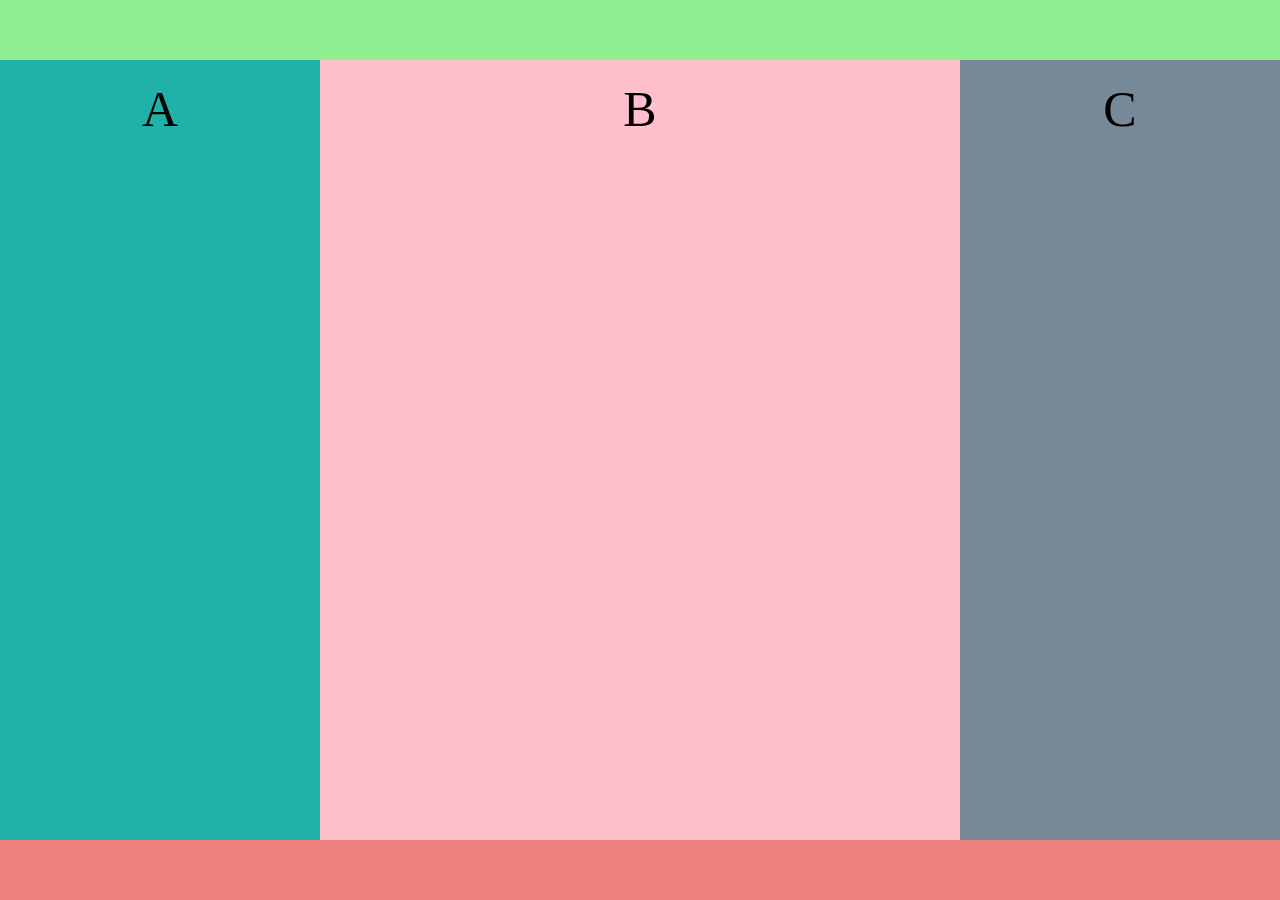
<file: Flexbox/index.html>
<!DOCTYPE html>
<html lang="en">
<head>
    <meta charset="UTF-8">
    <meta name="viewport" content="width=device-width, initial-scale=1.0">
    <title>Document</title>
    <link rel="stylesheet" href="style.css">
</head>
<body>
    <header></header>
    <section>
        <article class="box left">A</article>
        <article class="box center">B</article>
        <article class="box right">C</article>
    </section>
    <footer></footer>
</body>
</html>
</file>
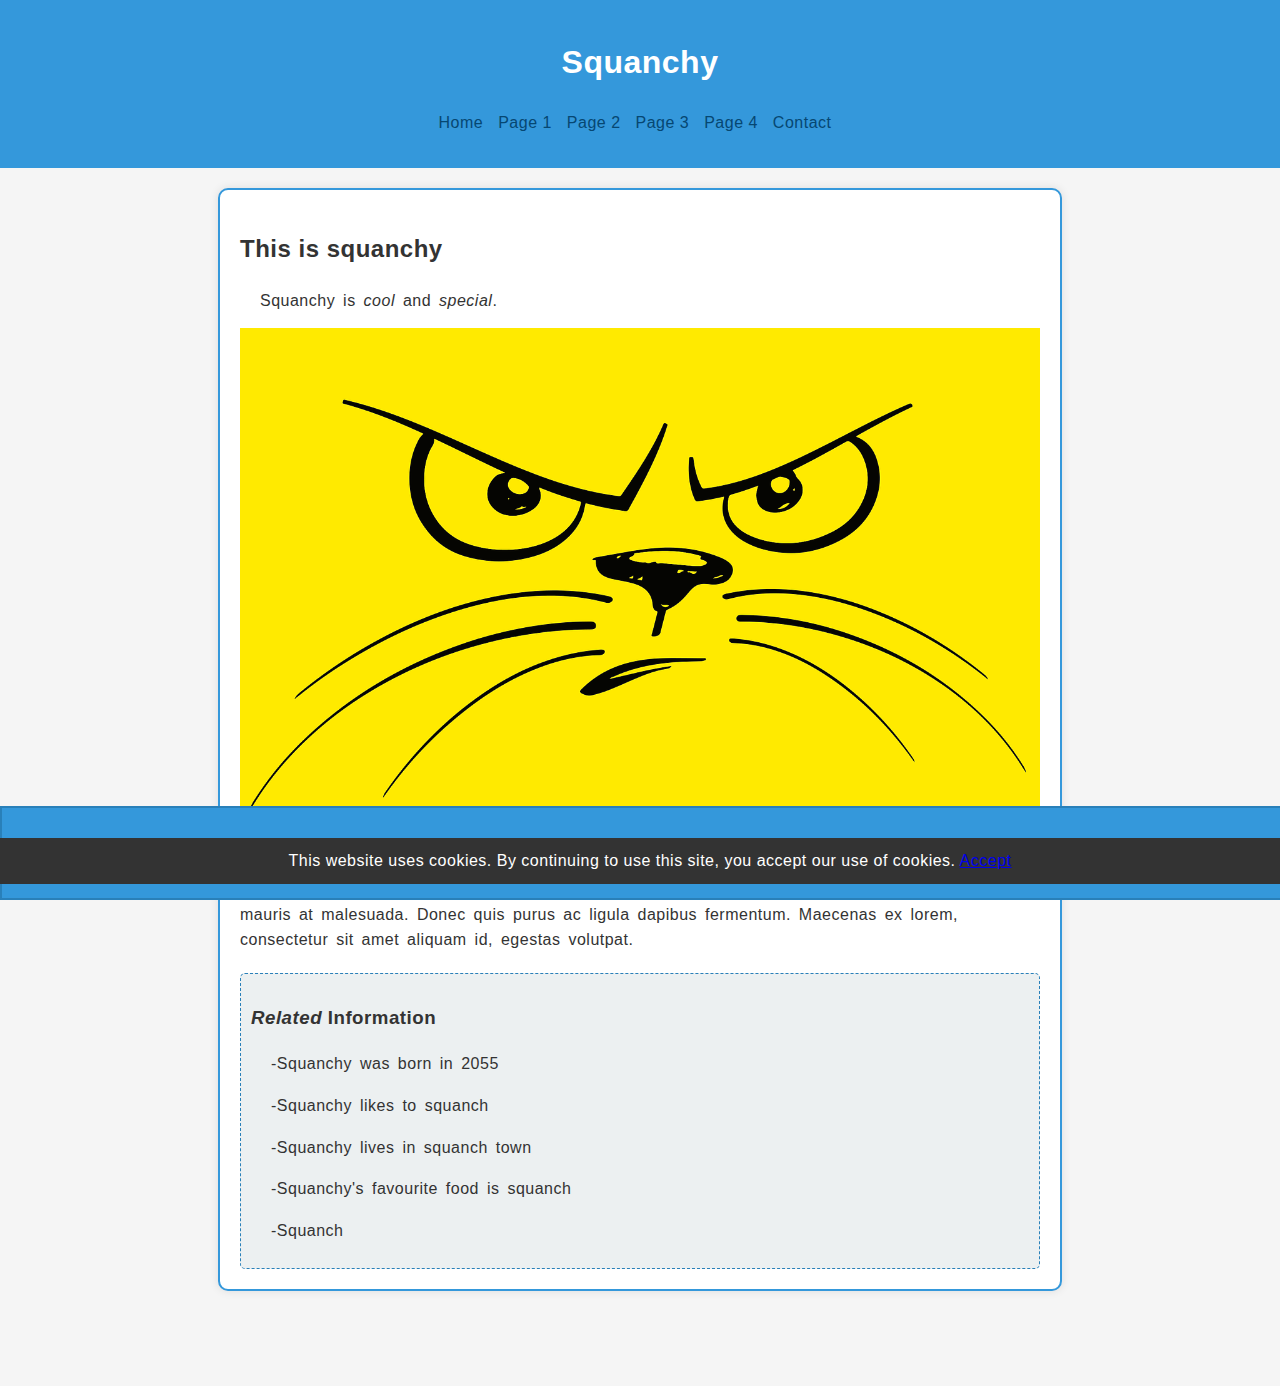
<file: WebMarkupRetake/index.html>
<!DOCTYPE html>
<html lang="en">
<head>
	<meta charset="UTF-8">
	<meta name="viewport" content="width=device-width, initial-scale=1.0">
	<meta name="author" content="Casper SG">
	<link rel="stylesheet" href="style.css">
	<title>Squanchy</title>
</head>
<body>

	<header>
		<h1>Squanchy</h1>
		<nav>
			<ul>
				<li><a href="index.html">Home</a></li>
				<li><a href="detail1.html">Page 1</a></li>
				<li><a href="detail2.html">Page 2</a></li>
				<li><a href="detail3.html">Page 3</a></li>
				<li><a href="detail4.html">Page 4</a></li>
				<li><a href="contact.html">Contact</a></li>
			</ul>
		</nav>
	</header>

	<main>
		<article>
			<h2>This is squanchy</h2>
			<p>Squanchy is <em>cool</em> and <em> special</em>.</p>
			<img src="cat_cool.png" alt="Cartoon drawing of a cat">
			<p>Lorem ipsum dolor sit amet, consectetur adipiscing elit. Nullam viverra ultrices justo, non pulvinar velit iaculis a. Praesent eros quam, porta et cursus quis, sollicitudin nec sem. Donec accumsan at mauris at malesuada. Donec quis purus ac ligula dapibus fermentum. Maecenas ex lorem, consectetur sit amet aliquam id, egestas volutpat.</p>

			<aside>
				<h3><em>Related</em> Information</h3>
				<p>-Squanchy was born in 2055 </p>
                <p>-Squanchy likes to squanch </p>
                <p>-Squanchy lives in squanch town</p>
                <p>-Squanchy's favourite food is squanch</p>
                <p>-Squanch</p>
			</aside>
		</article>
	</main>

	<footer>
		<p>&copy; 2024 Squanchy. All rights reserved.</p>
	</footer>
	
	<p id="cookies-accepted" class="cookies-message">
        This website uses cookies. By continuing to use this site, you accept our use of cookies.
        <a href="#cookies-accepted">Accept</a>
    </p>

</body>
</html>
</file>
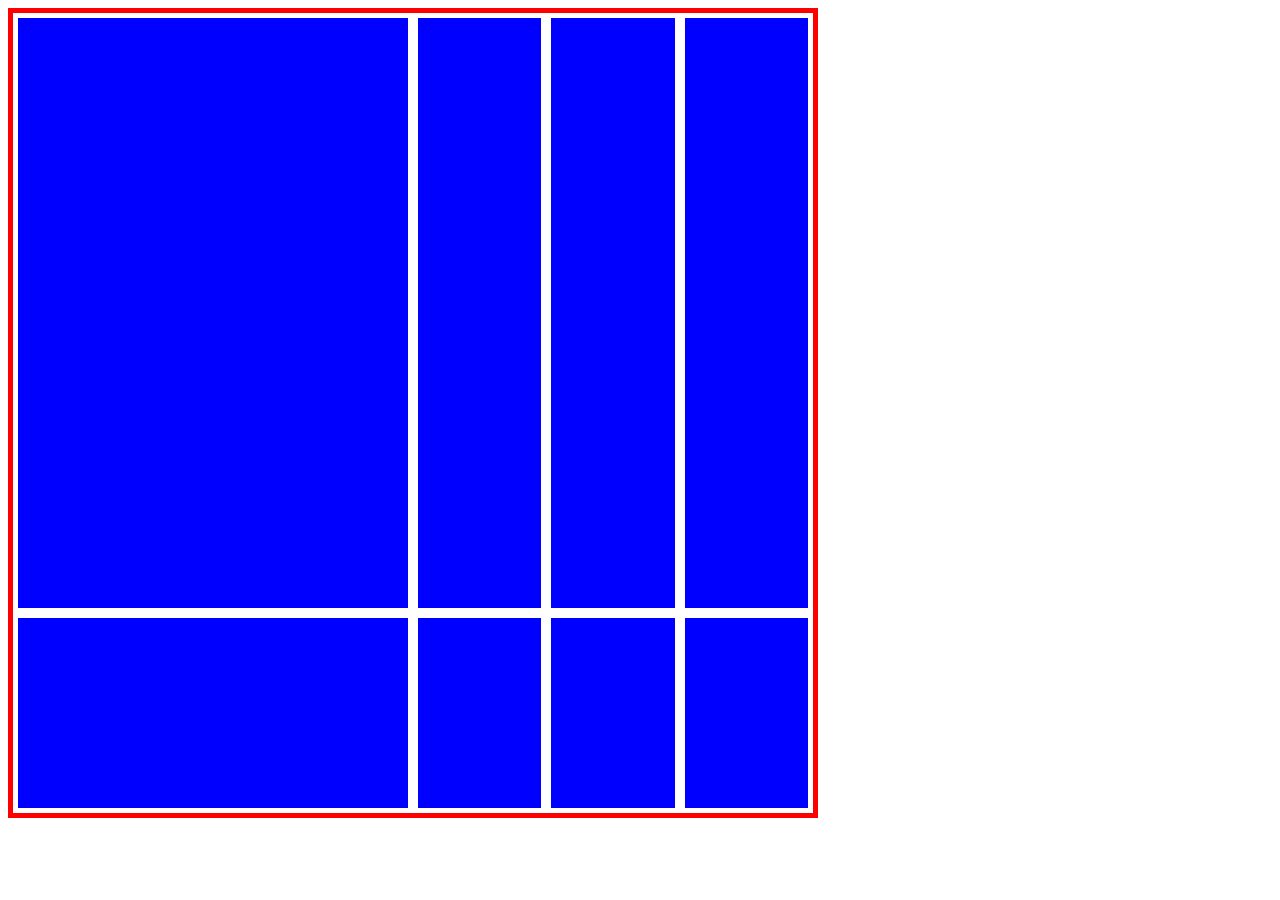
<file: Flexbox/grid/index.html>
<!DOCTYPE html>
<html lang="en">
<head>
    <meta charset="UTF-8">
    <meta name="viewport" content="width=device-width, initial-scale=1.0">
    <title>Document</title>
    <link rel="stylesheet" href="style.css">
</head>
<body>
    <section>
        <article></article>
        <article></article>
        <article></article>
        <article></article>
        <article></article>
        <article></article>
        <article></article>
        <article></article>
    </section>
    
</body>
</html>
</file>
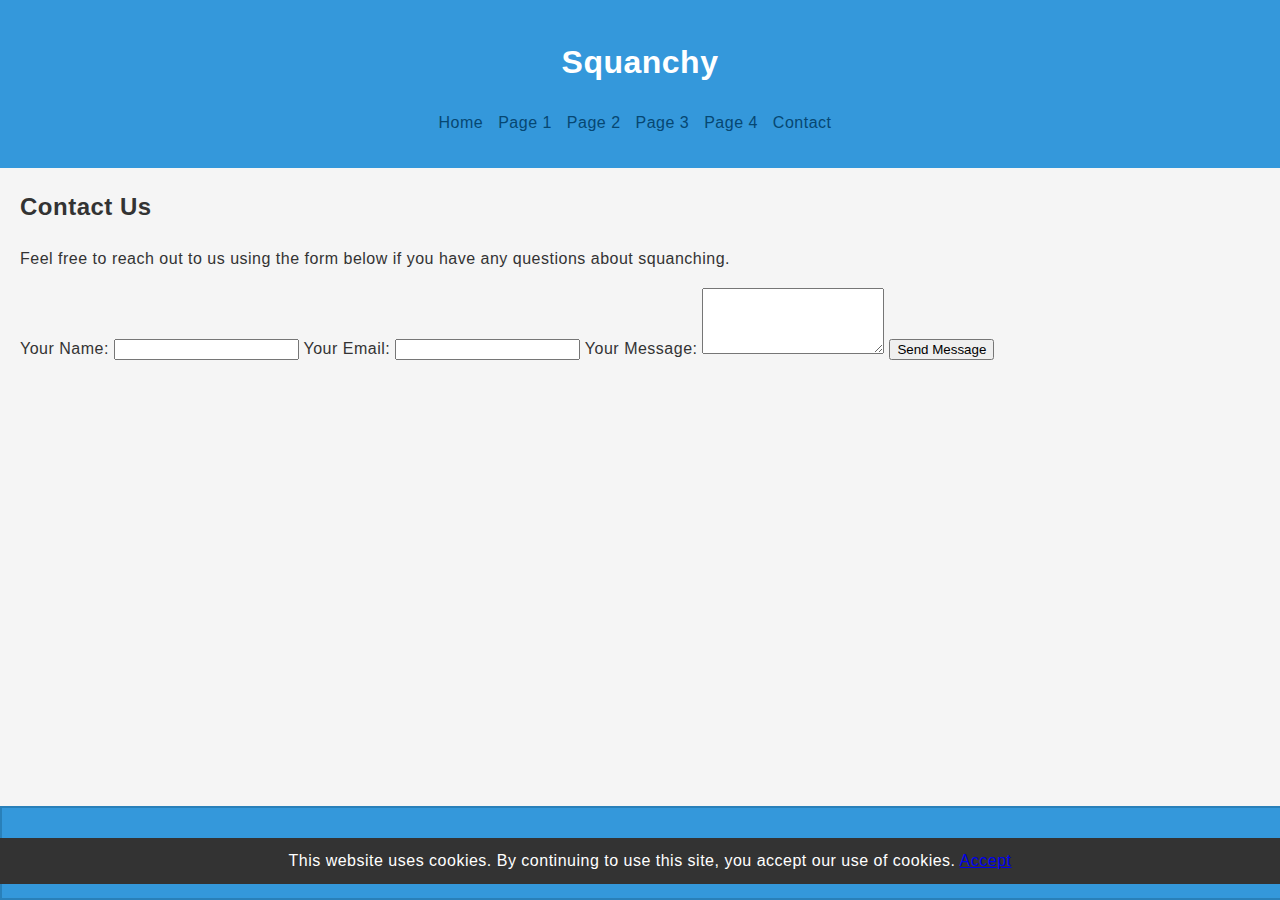
<file: WebMarkupRetake/contact.html>
<!DOCTYPE html>
<html lang="en">
<head>
    <meta charset="UTF-8">
    <meta name="viewport" content="width=device-width, initial-scale=1.0">
    <meta name="author" content="Casper SG">
    <link rel="stylesheet" href="style.css">
    <title>Squanchy</title>
</head>
<body>

    <header>
        <h1>Squanchy</h1>
        <nav>
            <ul>
                <li><a href="index.html">Home</a></li>
                <li><a href="detail1.html">Page 1</a></li>
                <li><a href="detail2.html">Page 2</a></li>
                <li><a href="detail3.html">Page 3</a></li>
                <li><a href="detail4.html">Page 4</a></li>
                <li><a href="contact.html">Contact</a></li>
            </ul>
        </nav>
    </header>

    <main>
        <section>
            <h2>Contact Us</h2>
            <p>Feel free to reach out to us using the form below if you have any questions about squanching.</p>

            <form action="#" method="post">
                <label for="name">Your Name:</label>
                <input type="text" id="name" name="name" required>

                <label for="email">Your Email:</label>
                <input type="email" id="email" name="email" required>

                <label for="message">Your Message:</label>
                <textarea id="message" name="message" rows="4" required></textarea>

                <button type="submit">Send Message</button>
            </form>
        </section>
    </main>

    <footer>
        <p>&copy; 2024 Squanchy. All rights reserved.</p>
    </footer>

    <p id="cookies-accepted" class="cookies-message">
        This website uses cookies. By continuing to use this site, you accept our use of cookies.
        <a href="#cookies-accepted">Accept</a>
    </p>

</body>
</html>
</file>
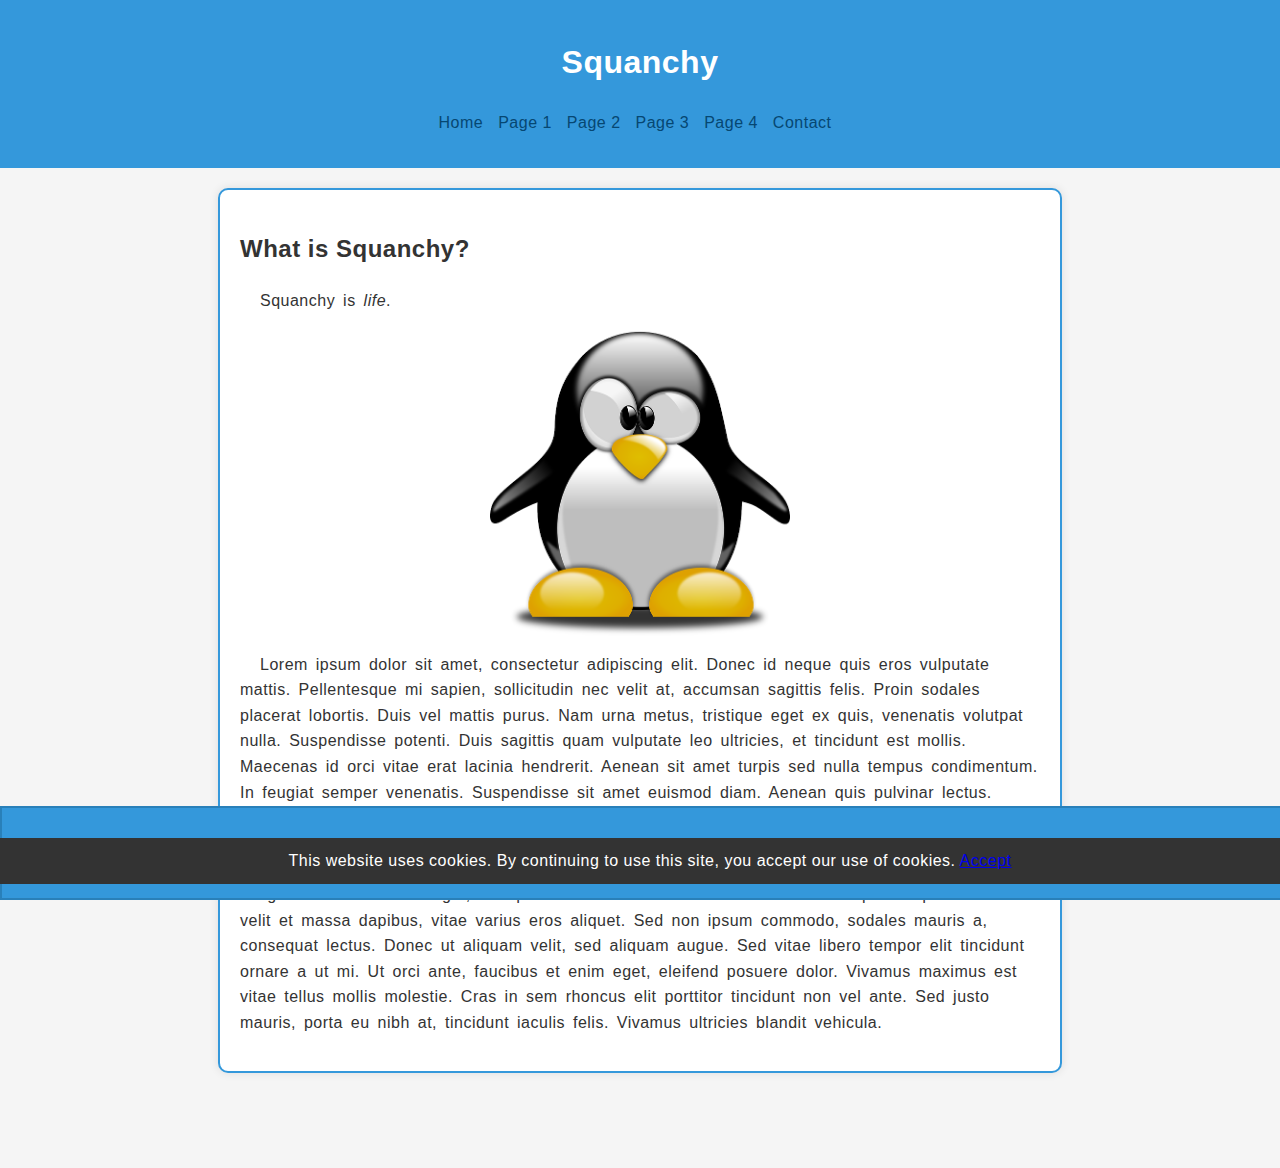
<file: WebMarkupRetake/detail1.html>
<!DOCTYPE html>
<html lang="en">
<head>
    <meta charset="UTF-8">
    <meta name="viewport" content="width=device-width, initial-scale=1.0">
    <meta name="author" content="Casper SG">
    <link rel="stylesheet" href="style.css">
    <title>Squanchy</title>
</head>
<body>

    <header>
        <h1>Squanchy</h1>
        <nav>
            <ul>
                <li><a href="index.html">Home</a></li>
                <li><a href="detail1.html">Page 1</a></li>
                <li><a href="detail2.html">Page 2</a></li>
                <li><a href="detail3.html">Page 3</a></li>
                <li><a href="detail4.html">Page 4</a></li>
                <li><a href="contact.html">Contact</a></li>
            </ul>
        </nav>
    </header>

    <main>
        <article>
            <h2>What is Squanchy?</h2>
            <p>Squanchy is <em>life</em>.</p>
            <img src="penguin.png" alt="cartoon penguin standing" class="smaller-image">
            <p>Lorem ipsum dolor sit amet, consectetur adipiscing elit. Donec id neque quis eros vulputate mattis. Pellentesque mi sapien, sollicitudin nec velit at, accumsan sagittis felis. Proin sodales placerat lobortis. Duis vel mattis purus. Nam urna metus, tristique eget ex quis, venenatis volutpat nulla. Suspendisse potenti. Duis sagittis quam vulputate leo ultricies, et tincidunt est mollis. Maecenas id orci vitae erat lacinia hendrerit. Aenean sit amet turpis sed nulla tempus condimentum. In feugiat semper venenatis. Suspendisse sit amet euismod diam. Aenean quis pulvinar lectus. Quisque fermentum orci nec ullamcorper fermentum. Nunc laoreet nunc massa, a accumsan ipsum congue vel. Nam facilisis vitae diam auctor pulvinar. Nam hendrerit neque vel massa volutpat, quis ultricies enim hendrerit. Aenean ut vestibulum magna. Sed at sapien augue. Morbi purus mauris, congue vitae accumsan eget, tristique vel lacus. Ut fermentum bibendum volutpat. Aliquam iaculis velit et massa dapibus, vitae varius eros aliquet. Sed non ipsum commodo, sodales mauris a, consequat lectus. Donec ut aliquam velit, sed aliquam augue. Sed vitae libero tempor elit tincidunt ornare a ut mi. Ut orci ante, faucibus et enim eget, eleifend posuere dolor. Vivamus maximus est vitae tellus mollis molestie. Cras in sem rhoncus elit porttitor tincidunt non vel ante. Sed justo mauris, porta eu nibh at, tincidunt iaculis felis. Vivamus ultricies blandit vehicula.</p>
        </article>
    </main>

    <footer>
        <p>&copy; 2024 Squanchy. All rights reserved.</p>
    </footer>
    
    <p id="cookies-accepted" class="cookies-message">
        This website uses cookies. By continuing to use this site, you accept our use of cookies.
        <a href="#cookies-accepted">Accept</a>
    </p>

</body>
</html>
</file>
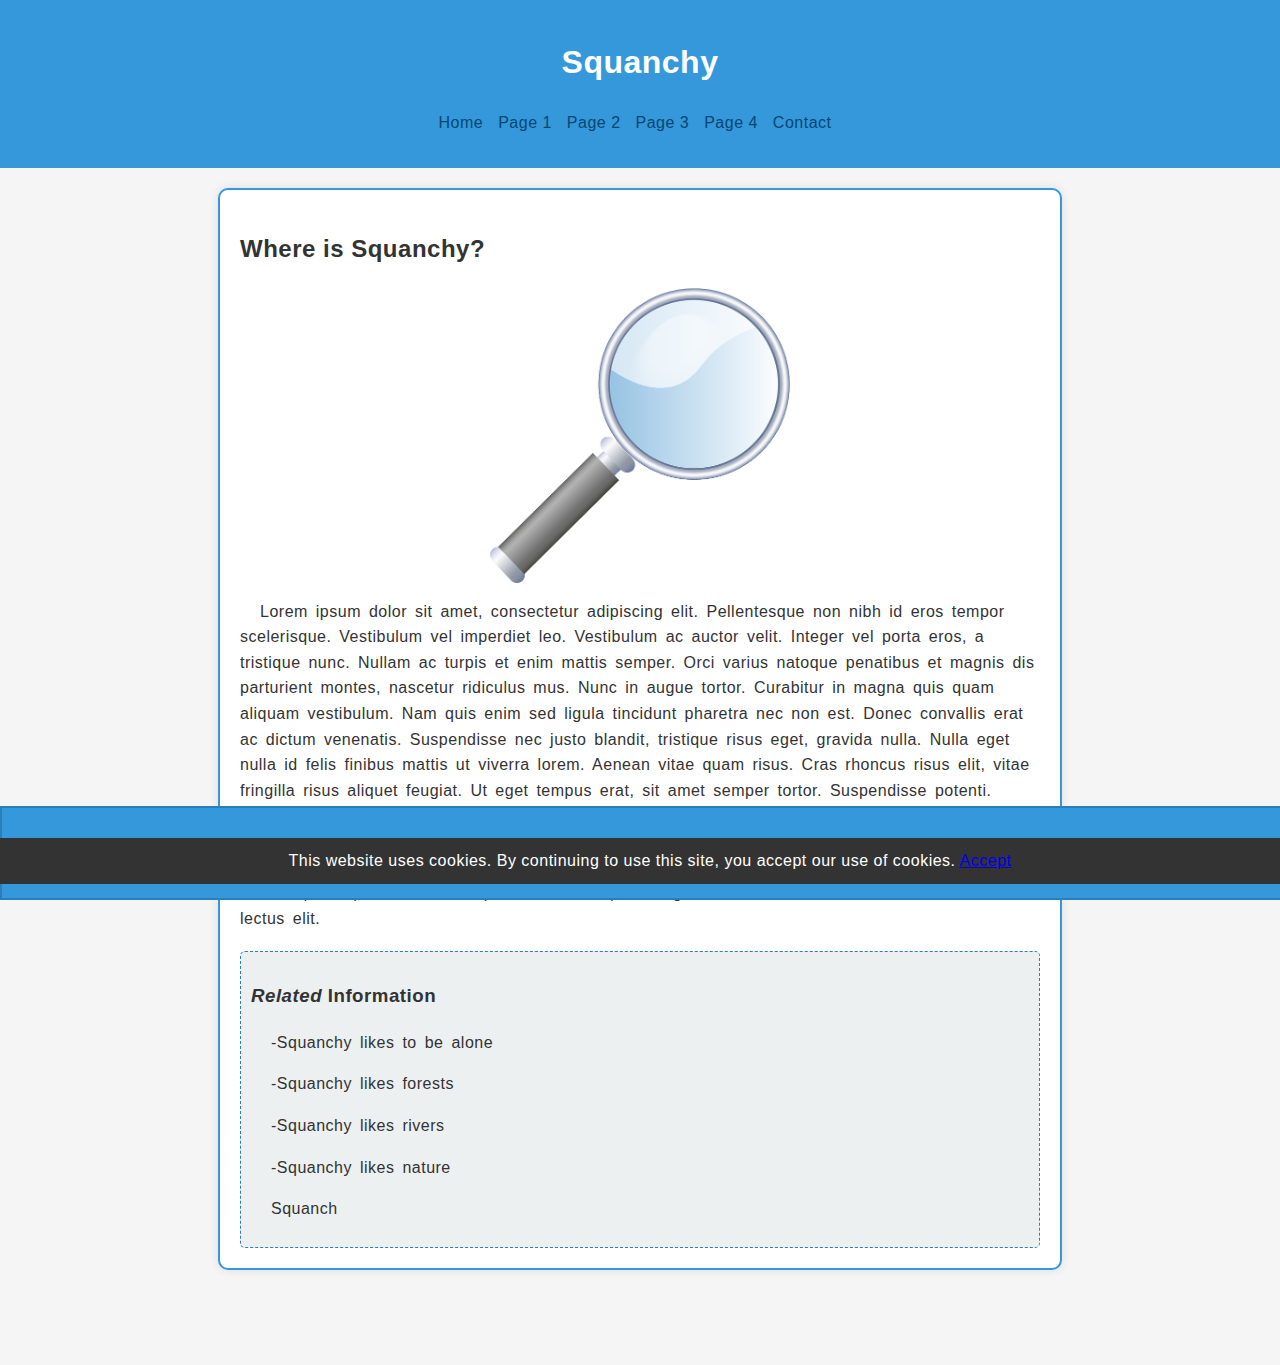
<file: WebMarkupRetake/detail2.html>
<!DOCTYPE html>
<html lang="en">
<head>
	<meta charset="UTF-8">
	<meta name="viewport" content="width=device-width, initial-scale=1.0">
	<meta name="author" content="Casper SG">
	<link rel="stylesheet" href="style.css">
	<title>Squanchy</title>
</head>
<body>

	<header>
		<h1>Squanchy</h1>
		<nav>
			<ul>
				<li><a href="index.html">Home</a></li>
				<li><a href="detail1.html">Page 1</a></li>
				<li><a href="detail2.html">Page 2</a></li>
				<li><a href="detail3.html">Page 3</a></li>
				<li><a href="detail4.html">Page 4</a></li>
				<li><a href="contact.html">Contact</a></li>
			</ul>
		</nav>
	</header>

	<main>
		<article>
			<h2>Where is Squanchy?</h2>
            <img src="magnifying_glass.png" alt="cartoon magnifying glass" class="smaller-image">
			<p>Lorem ipsum dolor sit amet, consectetur adipiscing elit. Pellentesque non nibh id eros tempor scelerisque. Vestibulum vel imperdiet leo. Vestibulum ac auctor velit. Integer vel porta eros, a tristique nunc. Nullam ac turpis et enim mattis semper. Orci varius natoque penatibus et magnis dis parturient montes, nascetur ridiculus mus. Nunc in augue tortor. Curabitur in magna quis quam aliquam vestibulum. Nam quis enim sed ligula tincidunt pharetra nec non est. Donec convallis erat ac dictum venenatis. Suspendisse nec justo blandit, tristique risus eget, gravida nulla. Nulla eget nulla id felis finibus mattis ut viverra lorem. Aenean vitae quam risus. Cras rhoncus risus elit, vitae fringilla risus aliquet feugiat. Ut eget tempus erat, sit amet semper tortor. Suspendisse potenti. Praesent in lorem eget lacus commodo placerat. In sodales finibus lorem, eget accumsan dui dapibus ac. Integer enim dui, interdum nec ex vel, sodales fringilla felis. Aenean malesuada in erat ac convallis. Cras maximus ultrices magna, in lacinia mauris bibendum vel. Nunc commodo odio at scelerisque dapibus. Donec turpis metus, tristique at egestas vel, condimentum ac lacus. Donec ac lectus elit.</p>
			<aside>
				<h3><em>Related</em> Information</h3>
				<p>-Squanchy likes to be alone</p>
                <p>-Squanchy likes forests</p>
                <p>-Squanchy likes rivers</p>
                <p>-Squanchy likes nature</p>
                <p>Squanch</p>
			</aside>
		</article>
	</main>

	<footer>
		<p>&copy; 2024 Squanchy. All rights reserved.</p>
	</footer>
	
	<p id="cookies-accepted" class="cookies-message">
        This website uses cookies. By continuing to use this site, you accept our use of cookies.
        <a href="#cookies-accepted">Accept</a>
    </p>

</body>
</html>
</file>
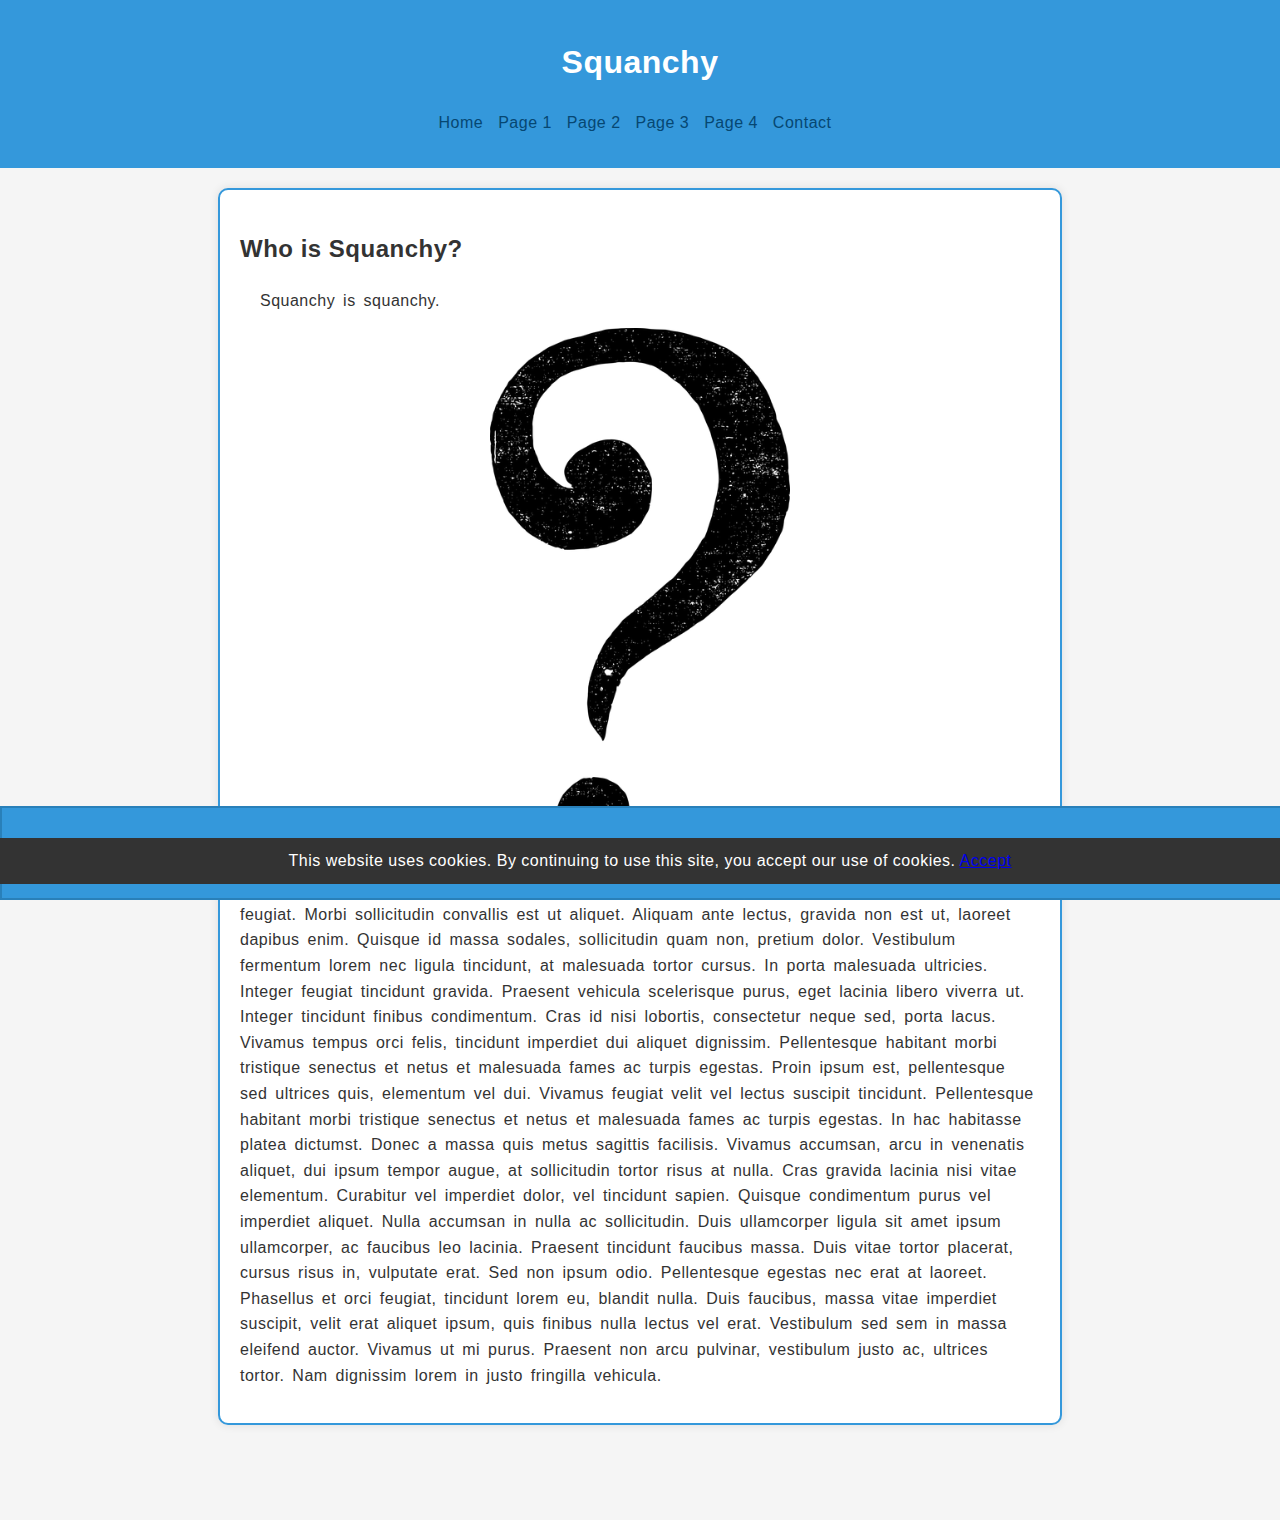
<file: WebMarkupRetake/detail3.html>
<!DOCTYPE html>
<html lang="en">
<head>
	<meta charset="UTF-8">
	<meta name="viewport" content="width=device-width, initial-scale=1.0">
	<meta name="author" content="Casper SG">
	<link rel="stylesheet" href="style.css">
	<title>Squanchy</title>
</head>
<body>

	<header>
		<h1>Squanchy</h1>
		<nav>
			<ul>
				<li><a href="index.html">Home</a></li>
				<li><a href="detail1.html">Page 1</a></li>
				<li><a href="detail2.html">Page 2</a></li>
				<li><a href="detail3.html">Page 3</a></li>
				<li><a href="detail4.html">Page 4</a></li>
				<li><a href="contact.html">Contact</a></li>
			</ul>
		</nav>
	</header>

	<main>
		<article>
			<h2>Who is Squanchy?</h2>
			<p>Squanchy is squanchy.</p>
			<img src="questionmark.png" alt="A question mark" class="smaller-image">
			<p>Lorem ipsum dolor sit amet, consectetur adipiscing elit. Aliquam at mauris non nulla aliquet feugiat. Morbi sollicitudin convallis est ut aliquet. Aliquam ante lectus, gravida non est ut, laoreet dapibus enim. Quisque id massa sodales, sollicitudin quam non, pretium dolor. Vestibulum fermentum lorem nec ligula tincidunt, at malesuada tortor cursus. In porta malesuada ultricies. Integer feugiat tincidunt gravida. Praesent vehicula scelerisque purus, eget lacinia libero viverra ut. Integer tincidunt finibus condimentum. Cras id nisi lobortis, consectetur neque sed, porta lacus. Vivamus tempus orci felis, tincidunt imperdiet dui aliquet dignissim. Pellentesque habitant morbi tristique senectus et netus et malesuada fames ac turpis egestas. Proin ipsum est, pellentesque sed ultrices quis, elementum vel dui. Vivamus feugiat velit vel lectus suscipit tincidunt. Pellentesque habitant morbi tristique senectus et netus et malesuada fames ac turpis egestas. In hac habitasse platea dictumst. Donec a massa quis metus sagittis facilisis. Vivamus accumsan, arcu in venenatis aliquet, dui ipsum tempor augue, at sollicitudin tortor risus at nulla. Cras gravida lacinia nisi vitae elementum. Curabitur vel imperdiet dolor, vel tincidunt sapien. Quisque condimentum purus vel imperdiet aliquet. Nulla accumsan in nulla ac sollicitudin. Duis ullamcorper ligula sit amet ipsum ullamcorper, ac faucibus leo lacinia. Praesent tincidunt faucibus massa. Duis vitae tortor placerat, cursus risus in, vulputate erat. Sed non ipsum odio. Pellentesque egestas nec erat at laoreet. Phasellus et orci feugiat, tincidunt lorem eu, blandit nulla. Duis faucibus, massa vitae imperdiet suscipit, velit erat aliquet ipsum, quis finibus nulla lectus vel erat. Vestibulum sed sem in massa eleifend auctor. Vivamus ut mi purus. Praesent non arcu pulvinar, vestibulum justo ac, ultrices tortor. Nam dignissim lorem in justo fringilla vehicula.</p>
		</article>
	</main>

	<footer>
		<p>&copy; 2024 Squanchy. All rights reserved.</p>
	</footer>
	
	<p id="cookies-accepted" class="cookies-message">
        This website uses cookies. By continuing to use this site, you accept our use of cookies.
        <a href="#cookies-accepted">Accept</a>
    </p>

</body>
</html>
</file>
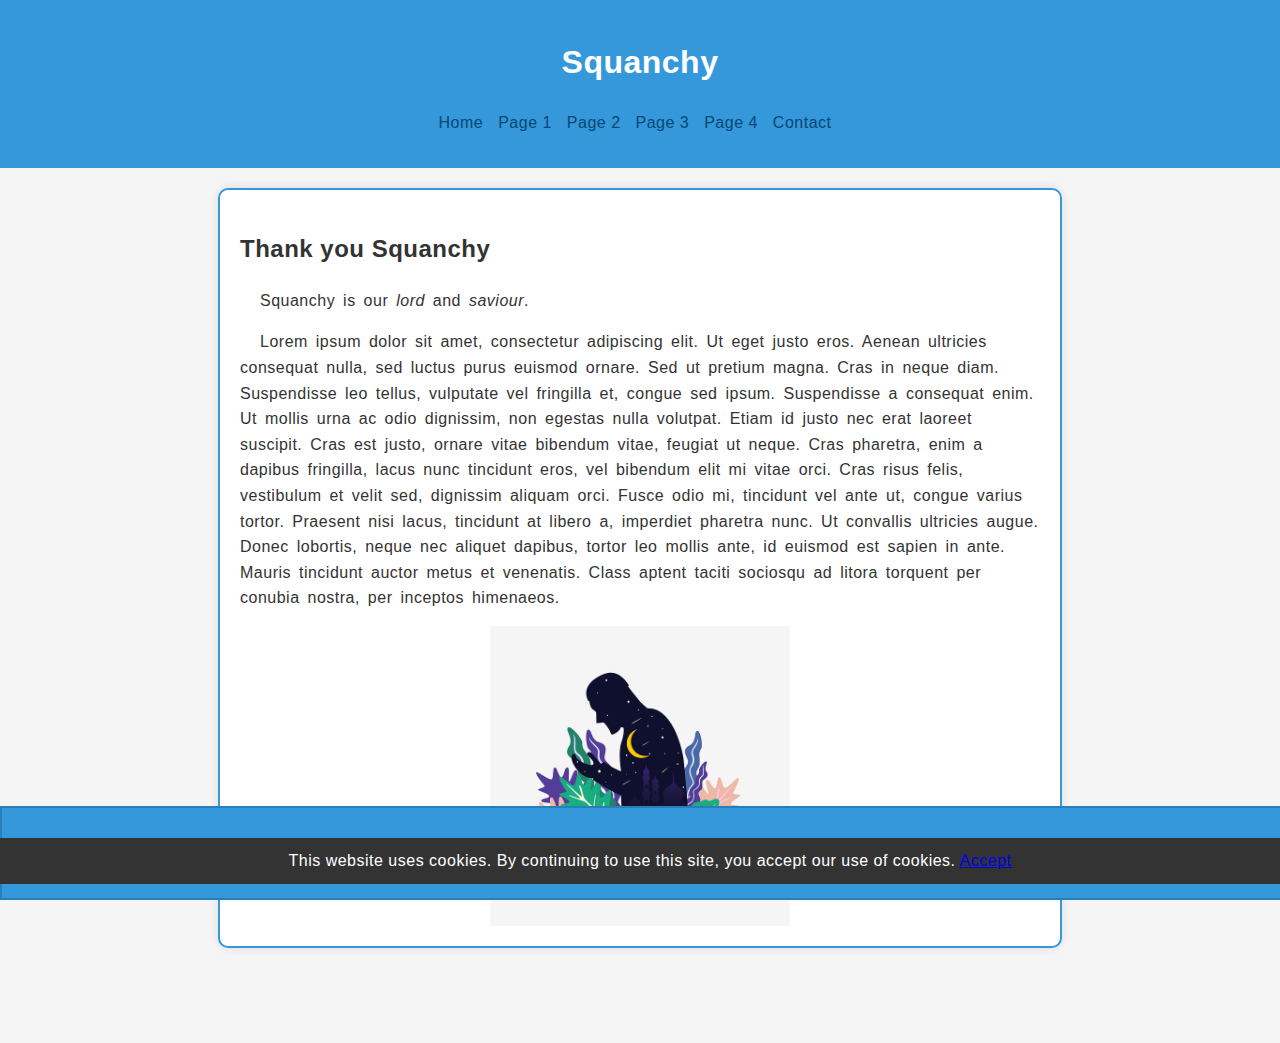
<file: WebMarkupRetake/detail4.html>
<!DOCTYPE html>
<html lang="en">
<head>
	<meta charset="UTF-8">
	<meta name="viewport" content="width=device-width, initial-scale=1.0">
	<meta name="author" content="Casper SG">
	<link rel="stylesheet" href="style.css">
	<title>Squanchy</title>
</head>
<body>

	<header>
		<h1>Squanchy</h1>
		<nav>
			<ul>
				<li><a href="index.html">Home</a></li>
				<li><a href="detail1.html">Page 1</a></li>
				<li><a href="detail2.html">Page 2</a></li>
				<li><a href="detail3.html">Page 3</a></li>
				<li><a href="detail4.html">Page 4</a></li>
				<li><a href="contact.html">Contact</a></li>
			</ul>
		</nav>
	</header>

	<main>
		<article>
			<h2>Thank you Squanchy</h2>
			<p>Squanchy is our <em>lord</em> and <em>saviour</em>.</p>
            <p>Lorem ipsum dolor sit amet, consectetur adipiscing elit. Ut eget justo eros. Aenean ultricies consequat nulla, sed luctus purus euismod ornare. Sed ut pretium magna. Cras in neque diam. Suspendisse leo tellus, vulputate vel fringilla et, congue sed ipsum. Suspendisse a consequat enim. Ut mollis urna ac odio dignissim, non egestas nulla volutpat. Etiam id justo nec erat laoreet suscipit. Cras est justo, ornare vitae bibendum vitae, feugiat ut neque. Cras pharetra, enim a dapibus fringilla, lacus nunc tincidunt eros, vel bibendum elit mi vitae orci. Cras risus felis, vestibulum et velit sed, dignissim aliquam orci. Fusce odio mi, tincidunt vel ante ut, congue varius tortor. Praesent nisi lacus, tincidunt at libero a, imperdiet pharetra nunc. Ut convallis ultricies augue. Donec lobortis, neque nec aliquet dapibus, tortor leo mollis ante, id euismod est sapien in ante. Mauris tincidunt auctor metus et venenatis. Class aptent taciti sociosqu ad litora torquent per conubia nostra, per inceptos himenaeos.</p>
            <img src="praying.png" alt="A man praying on his knees" class="smaller-image">
		</article>
	</main>

	<footer>
		<p>&copy; 2024 Squanchy. All rights reserved.</p>
	</footer>
	
	<p id="cookies-accepted" class="cookies-message">
        This website uses cookies. By continuing to use this site, you accept our use of cookies.
        <a href="#cookies-accepted">Accept</a>
    </p>

</body>
</html>
</file>
<file: Flexbox/style.css>
*{
    margin: 0;
    padding: 0;
    box-sizing: border-box;
}

section{
    display: flex;
    flex: 1;
 
}

body {
    display: flex;
    flex-direction: column;
    justify-content: space-between;
    min-height: 100vh;
}

header,
footer {
    min-height: 60px;
}

header {
    background-color: lightgreen;
}

footer {
    background-color: lightcoral;
}

.box {
    
    padding: 20px;
    font-size: 50px;
    text-align: center;

}

.left {
    width: 25%;
    background-color: lightseagreen;

}

.center {
    width: 50%;
    background-color: pink;
}

.right {
    width: 25%;
    background-color: lightslategray;
}
</file>
<file: WebMarkupRetake/style.css>
/* Global Styles */
body {
    font-family: 'Arial', sans-serif;
    margin: 0;
    padding: 0;
    background-color: #f5f5f5;
    color: #333;
    letter-spacing: 0.5px;
    line-height: 1.6;
    padding-bottom: 75px;
}

/* Header Styles */
header {
    background-color: #3498db;
    color: #fff;
    text-align: center;
    padding: 1em;
}

/* Navigation Styles */
nav ul {
    list-style: none;
    padding: 0;
}

nav li {
    display: inline;
    margin-right: 10px;
}

nav a:link {
    color: #064772; 
    text-decoration: none; 
}

nav a:visited {
    color: #c0392b; 
}

nav a:hover {
    text-decoration: underline; 
}

nav a:active {
    color: #e74c3c; 
}

/* Main Content Styles */
main {
    margin: 20px;
}

article {
    max-width: 800px;
    margin: auto;
    background-color: #fff;
    padding: 20px;
    border-radius: 10px;
    box-shadow: 0 0 10px rgba(0, 0, 0, 0.1);

    border-width: 2px;
    border-style: solid;
    border-color: #3498db;
}

article p {
    margin-bottom: 15px;
    text-indent: 20px;
    word-spacing: 3px;
}

/* Aside Styles */
aside {
    background-color: #ecf0f1;
    padding: 10px;
    margin-top: 20px;
    border-radius: 5px;

    border-width: 1px;
    border-style: dashed;
    border-color: #2980b9;
}

/* Footer Styles */
footer {
    background-color: #3498db;
    color: #fff;
    text-align: center;
    padding: 1em;
    position: fixed;
    bottom: 0;
    width: 100%;

    border-width: 2px;
    border-style: solid;
    border-color: #2980b9;
}

/* Cookies Message Styles */
.cookies-message {
    display: block;
    position: fixed;
    bottom: 0;
    left: 0;
    width: 100%;
    background-color: #333;
    color: #fff;
    padding: 10px;
    text-align: center;
    z-index: 9999;
    transition: opacity 0.3s ease; 
}

.cookies-message:target {
    opacity: 0;
    pointer-events: none; 
}

/* Image Styles */
img {
    width: 100%;
    height: auto;
    display: block;
    margin: 0 auto;
    max-width: 800px; 
}
.smaller-image {
    max-width: 300px; 
    height: auto;
}

/* Styles for Smartphone and PC */
.device-specs {
    max-width: 800px;
    margin: auto;
    padding: 20px;
    border-radius: 10px;
    box-shadow: 0 0 10px rgba(0, 0, 0, 0.1);
    margin-top: 20px;
}

@media only screen and (max-width: 768px) {
    #smartphone-specs {
        display: block;
    }

    #pc-specs {
        display: none;
    }

    body {
        padding-bottom: 50px;
    }

    header {
        padding: 0.5em;
    }

    nav li {
        display: block;
        margin-bottom: 10px;
    }

    main {
        margin: 10px;
    }

    article {
        padding: 10px;
    }

    aside {
        margin-top: 10px;
    }
}

@media only screen and (min-width: 769px) {
    #smartphone-specs {
        display: none;
    }

    #pc-specs {
        display: block;
    }
}
</file>
<file: Flexbox/grid/style.css>
section {
    border: 5px solid red;
    display: grid;
    width: 800px;
    height: 800px;
    grid-template-columns: 3fr 1fr 1fr 1fr;
    grid-template-rows: auto 200px;
}

article {
    background-color: blue;
    margin: 5px;
}
</file>
